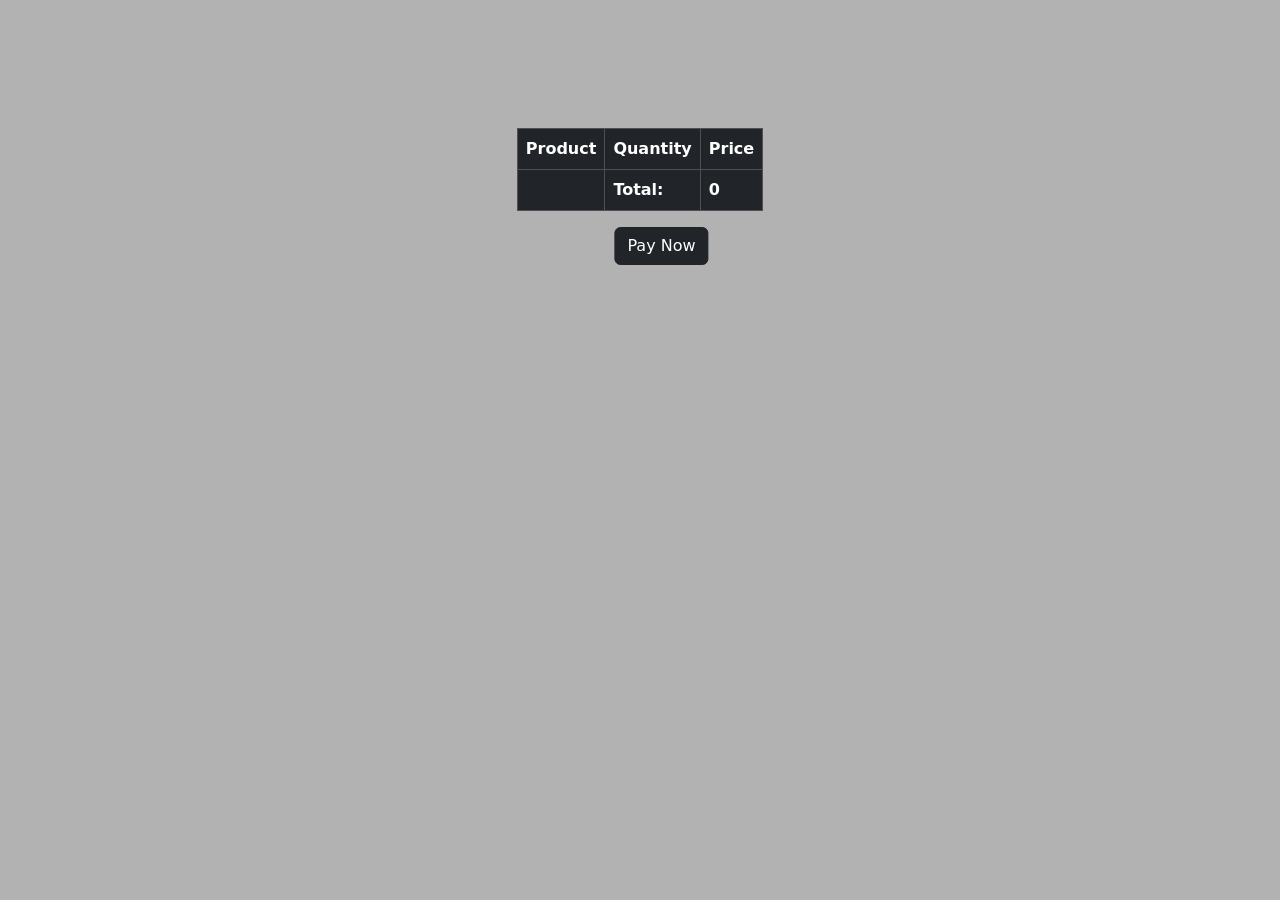
<file: cart.html>
<!DOCTYPE html>
<html lang="en">
  <head>
    <meta charset="UTF-8" />
    <meta http-equiv="X-UA-Compatible" content="IE=edge" />
    <meta name="viewport" content="width=device-width, initial-scale=1.0" />
    <title>Cart</title>
    <link
      href="https://cdn.jsdelivr.net/npm/bootstrap@5.0.2/dist/css/bootstrap.min.css"
      rel="stylesheet"
      integrity="sha384-EVSTQN3/azprG1Anm3QDgpJLIm9Nao0Yz1ztcQTwFspd3yD65VohhpuuCOmLASjC"
      crossorigin="anonymous"
    />
  </head>
  <style>
    #cart {
      width: max-content;
      justify-content: center;
      margin-right: auto;
      margin-left: auto;
      margin-top: 10%;
      background-color: #eaeaea;
    }
    #pay {
      position: relative;
      left: 48%;
      text-align: center;
      position: sticky;
    }
  </style>

  <body style="background-color: #b2b2b2">
    <div id="cart"></div>

    <script>
      let carttable = function () {
        function createElementFromHTML(htmlString) {
          var div = document.createElement("div");
          div.innerHTML = htmlString.trim();
          return div.firstChild;
        }
        let grandSum = 0;
        let cartitems = `<table class="table  table-dark table-stripped table-hover table-bordered ">
        <thead class="theads">
        <tr>
          <th>Product</th>
          <th>Quantity</th>
          <th>Price</th>
        </tr>
      </thead>`;
        Object.keys(localStorage).map((key) => {
          if (!key.includes("price")) {
            cartitems += `
            <tr>
              <td>${key}</td>
              <td>${localStorage.getItem(key)}</td>
              <td>${
                localStorage.getItem("price:" + key) * localStorage.getItem(key)
              }</td>
            </tr>`;
            grandSum +=
              localStorage.getItem("price:" + key) * localStorage.getItem(key);
          }
        });
        cartitems += `<tr>
          <th></th>
          <th>Total:</th>
          <th>${grandSum}</th>
        </tr></table>`;

        document
          .getElementById("cart")
          .appendChild(createElementFromHTML(cartitems));
      };
      carttable();
    </script>
    <a href="checkout.html" id="pay" class="btn btn-dark">Pay Now</a>
  </body>
</html>
</file>
